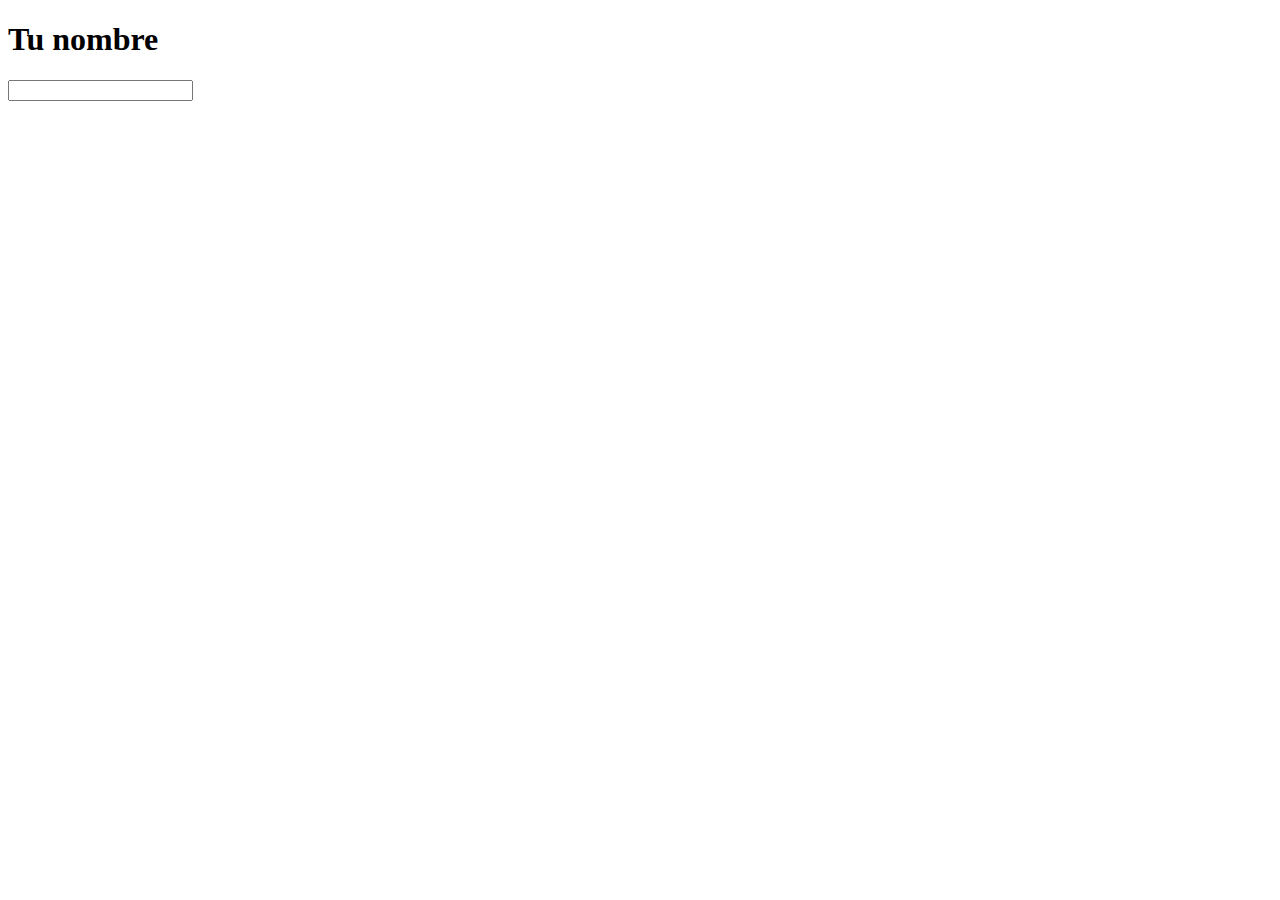
<file: Lecture02/index.html>
<!DOCTYPE html>
<html>
  <head>
    <meta charset="utf-8">
    <script src="app.js"></script>
    <style>body {font-size: :1.5em;}</style>
    <title>Hello world</title>
  </head>
  <body>
    <h1>Tu nombre</h1> <input type="text" id="name">
    <div id="output"></div>
  </body>
</html>
</file>
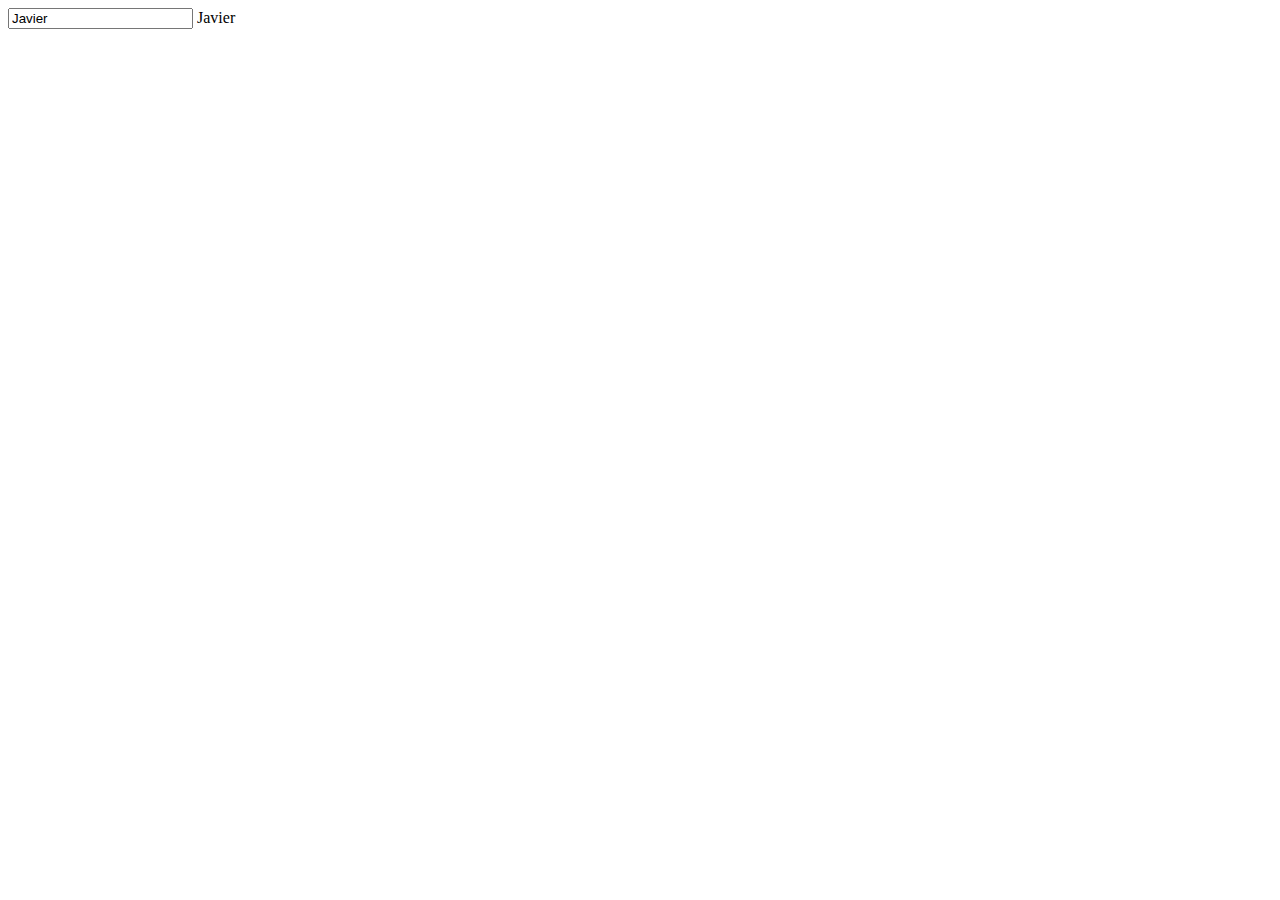
<file: Lecture04/index.html>
<!DOCTYPE html>
<html ng-app="myFirstApp">
  <head>
    <meta charset="utf-8">
    <script src="angular.min.js"></script>
    <script src="app.js"></script>
    <title>Hello world</title>
  </head>
  <body>
    <div ng-controller="MyFirstController">
      <input type="text" ng-model="name">
      {{name}}
    </div>
  </body>
</html>
</file>
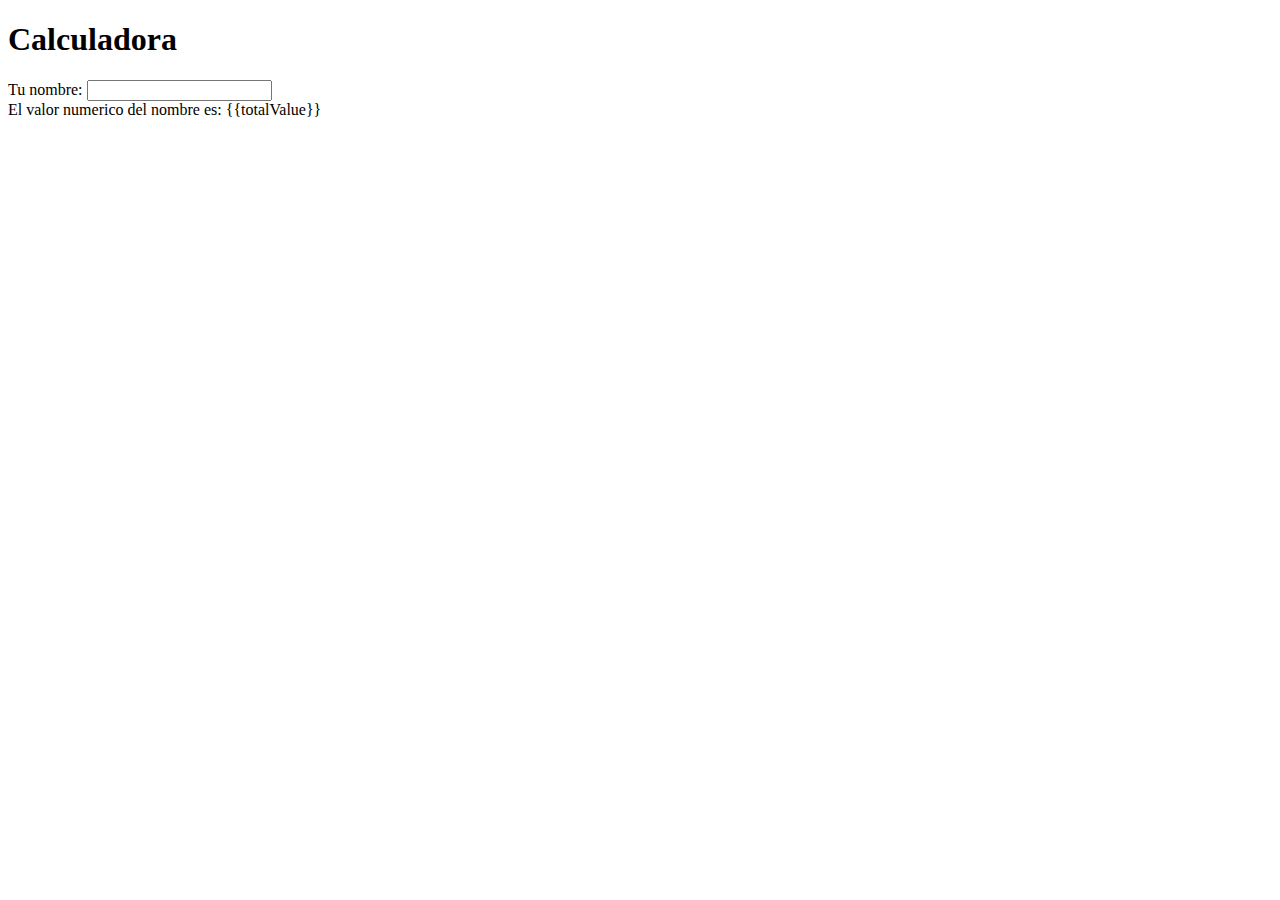
<file: Lecture06/index.html>
<!DOCTYPE html>
<html ng-app="myFirstApp">
  <head>
    <meta charset="utf-8">
    <script src="angular.min.js"></script>
    <script src="app.js"></script>
    <style>body {font-size: :1.5em;}</style>
    <title>Hello world</title>
  </head>
  <body ng-app="NameCalculator">
    <h1>Calculadora</h1>
    <div ng-controller="NameCalculatorController">
      <div>
        Tu nombre:
        <input type="text"
          ng-model="name"
          ng-keyup="displayNumeric();">
      </div>
      <div>El valor numerico del nombre es: {{totalValue}}</div>
    </div>
  </body>
</html>
</file>
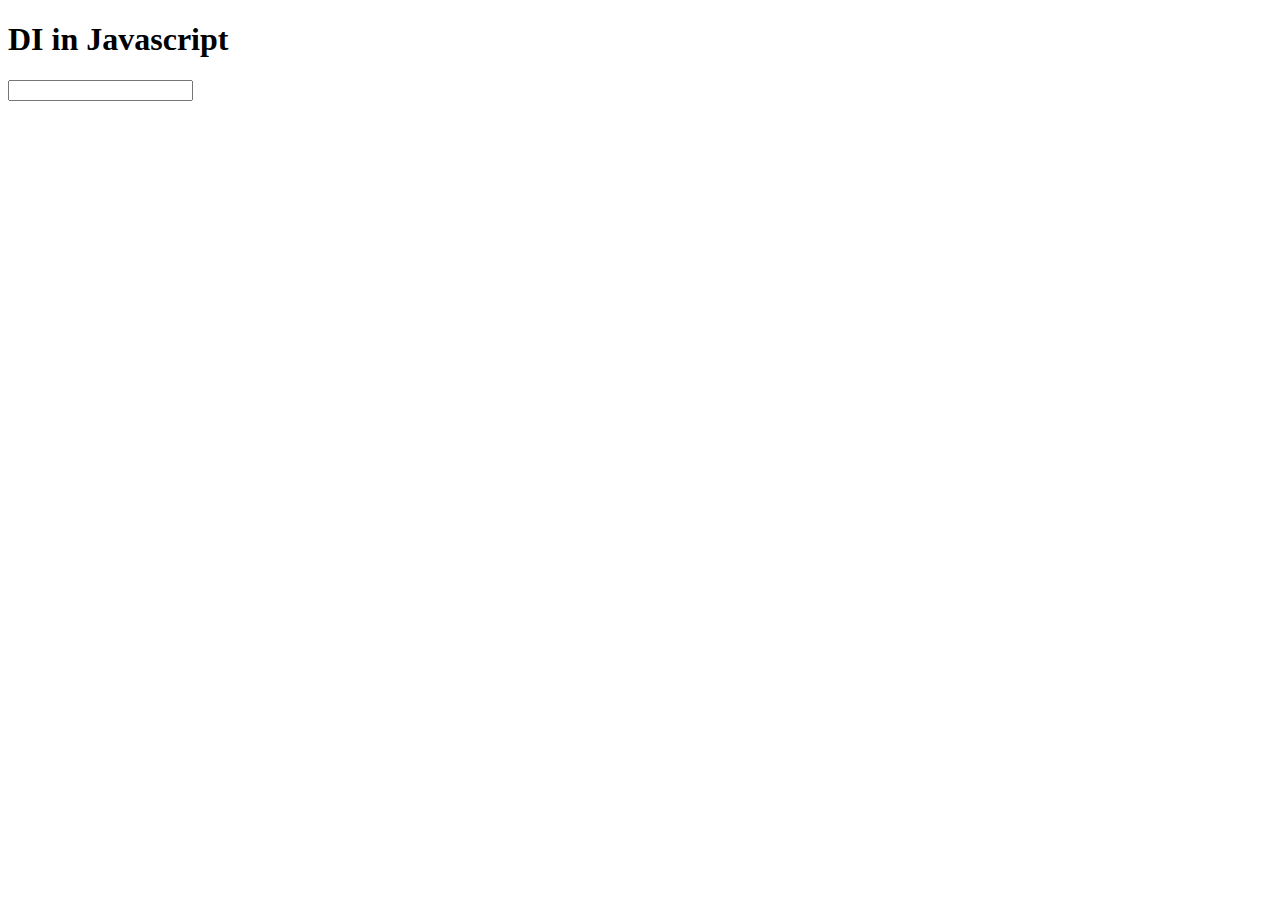
<file: Lecture09/index.html>
<!DOCTYPE html>
<html ng-app="DIApp">
  <head>
    <meta charset="utf-8">
    <script src="angular.min.js"></script>
    <script src="app.js"></script>
    <style>body {font-size: :1.5em;}</style>
    <title>DI in Javascript</title>
  </head>
  <body>
    <h1>DI in Javascript</h1>
    <div ng-controller='DIController'>
      <input type="text" ng-model="name" ng-blur="upper();">
    </div>
  </body>
</html>
</file>
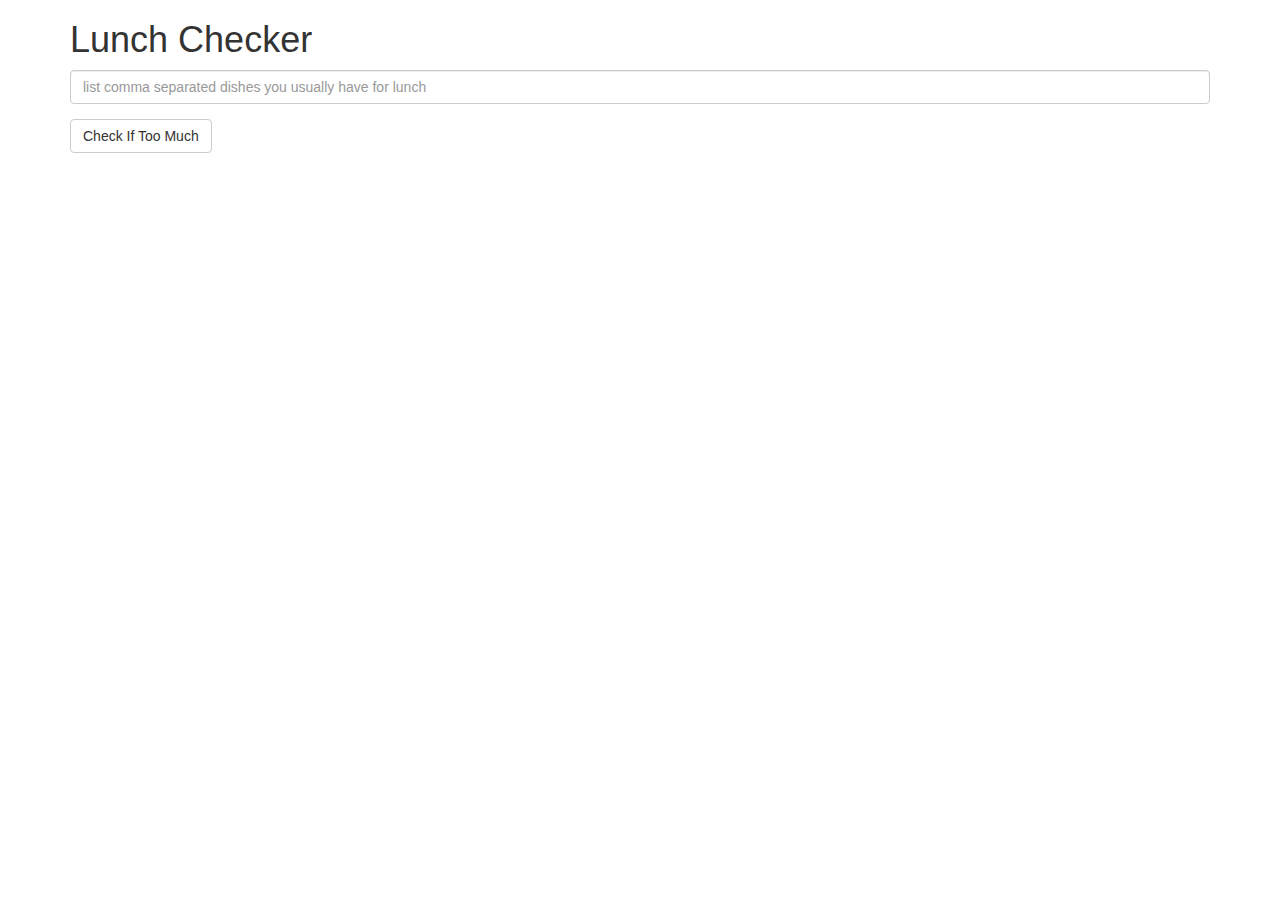
<file: module1-solution/index.html>
<!doctype html>
<html lang="en">
  <head>
    <title>Lunch Checker</title>
    <meta name="viewport" content="width=device-width, initial-scale=1">
    <link rel="stylesheet" href="styles/bootstrap.min.css">
    <style>
      .message { font-size: 1.3em; font-weight: bold; }
    </style>
    <script src="angular.min.js"></script>
    <script src="app.js"></script>
  </head>
<body ng-app="LunchCheck">
   <div ng-controller="LunchCheckController" class="container">
     <h1>Lunch Checker</h1>

         <div class="form-group">
             <input id="lunch-menu" type="text"
             placeholder="list comma separated dishes you usually have for lunch"
             class="form-control" ng-model="num_items">
         </div>
         <div class="form-group">
             <button ng-click="checkOk()" class="btn btn-default">Check If Too Much</button>
         </div>
         <div class="form-group message">
           {{status}}
         </div>
   </div>

</body>
</html>
</file>
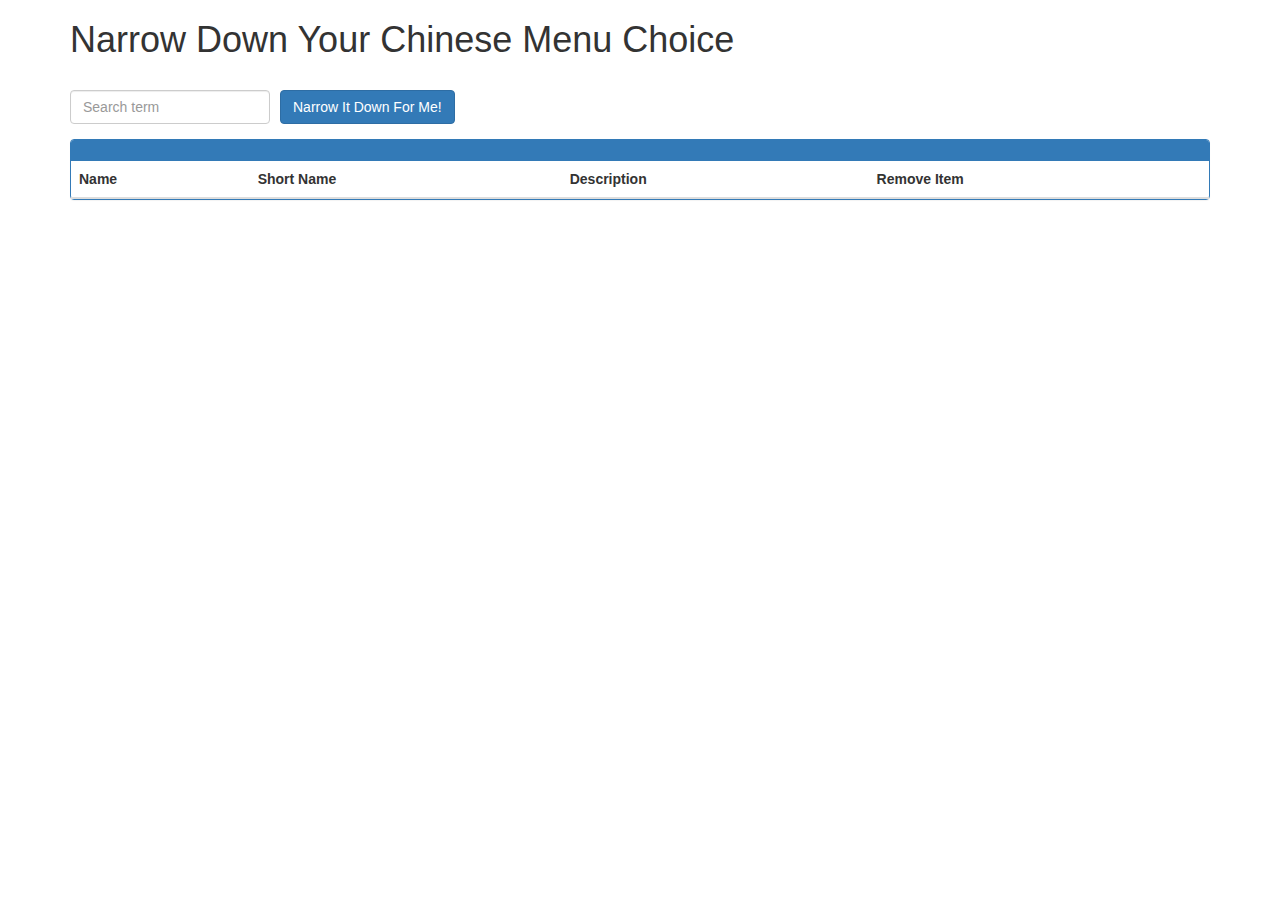
<file: module3-solution/index.html>
<!doctype html>
<html lang="en" ng-app="NarrowItDownApp">
  <head>
    <title>Narrow Down Your Menu Choice</title>
    <meta name="viewport" content="width=device-width, initial-scale=1">
    <link rel="stylesheet" href="styles/bootstrap.min.css">
    <link rel="stylesheet" href="styles/styles.css">
    <script src="angular.min.js"></script>
    <script src="app.js"></script>
  </head>
<body>
 <div class="container" ng-controller='NarrowItDownController as list'>
    <h1>Narrow Down Your Chinese Menu Choice</h1>

    <div class="form-group">
      <input type="text" placeholder="Search term" class="form-control" ng-model="list.searchTerm">
    </div>
    <div class="form-group narrow-button">
      <button class="btn btn-primary" ng-click="list.getMenuList()">Narrow It Down For Me!</button>
    </div>

    <!-- found-items should be implemented as a component -->

    <div class="alert alert-danger list-message" ng-show="list.message">
      <p > {{ list.message }} </p>
    </div>

    <found-items
      found="list.found"
      on-remove="list.removeItem(index)">
    </found-items>
  </div>

</body>
</html>
</file>
<file: module3-solution/styles/styles.css>
h1 {
  margin-bottom: 30px;
}
input[type="text"] {
  width: 200px;
  float: left;
}
.narrow-button {
  float: left;
  margin-left: 10px;
}
.loader {
  display: none;
  margin-left: 5px;
  font-size: 10px;
  float: left;
  border-top: 1.1em solid rgba(147, 147, 147, 0.2);
  border-right: 1.1em solid rgba(147, 147, 147, 0.2);
  border-bottom: 1.1em solid rgba(147, 147, 147, 0.2);
  border-left: 1.1em solid #676767;
  -webkit-transform: translateZ(0);
  -ms-transform: translateZ(0);
  transform: translateZ(0);
  -webkit-animation: load8 1.1s infinite linear;
  animation: load8 1.1s infinite linear;
}
.loader,
.loader:after {
  border-radius: 50%;
  width: 3em;
  height: 3em;
}
@-webkit-keyframes load8 {
  0% {
    -webkit-transform: rotate(0deg);
    transform: rotate(0deg);
  }
  100% {
    -webkit-transform: rotate(360deg);
    transform: rotate(360deg);
  }
}
@keyframes load8 {
  0% {
    -webkit-transform: rotate(0deg);
    transform: rotate(0deg);
  }
  100% {
    -webkit-transform: rotate(360deg);
    transform: rotate(360deg);
  }
}
.list-items,
.list-message{
  width: 100%;
  display:inline-block;
}
</file>
